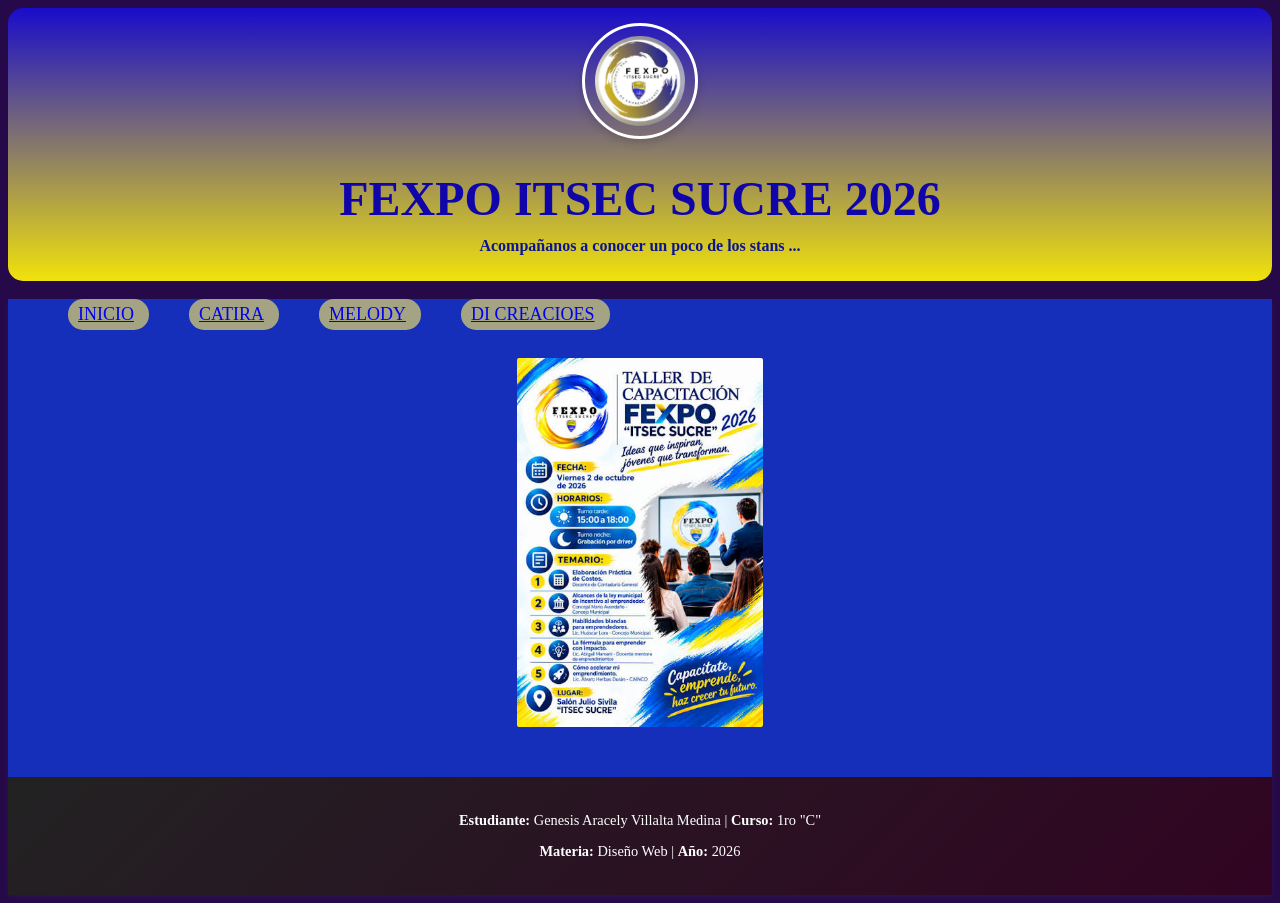
<file: index.html>
<!DOCTYPE html>
<html lang="en">
<head>
    <meta charset="UTF-8">
    <meta name="viewport" content="width=device-width, initial-scale=1.0">
    <title>FEXPO ITSEC SUCRE 2026</title>
    <link rel="stylesheet" href="styles.css">
    <link rel="icon" href="CHELY.jpg">
</head>
<body>
    <header>
    <img src="LOGO.jpg" class="header-logo">
    <h1 class="tit1">FEXPO ITSEC SUCRE 2026</h1>
    <h1 class="tit2">Acompañanos a conocer un poco de los stans ... </h1>
    </header>
     <nav class="nav-container">
    <ul class="main-menu">
        <li class="menu-link"><a href="index.html">INICIO</a></li>
        <li class="menu-link"><a href="CATIRA.html">CATIRA</a></li>
        <li class="menu-link"><a href="HOBBIS.html">MELODY</a></li>
        <li class="menu-link"><a href="DI CREACIONES.html">DI CREACIOES</a></li>   
    </ul>  
    
     <main class="c_iframe">        
        <img src="SLOGAN.jpg" >    
     </main>     
     <footer class="pie_p">         
        <p><strong>Estudiante:</strong> Genesis Aracely Villalta Medina | <strong>Curso:</strong> 1ro "C"</p>     
        <p><strong>Materia:</strong> Diseño Web | <strong>Año:</strong> 2026</p>  
     </footer> 

</body>
</html>
</file>
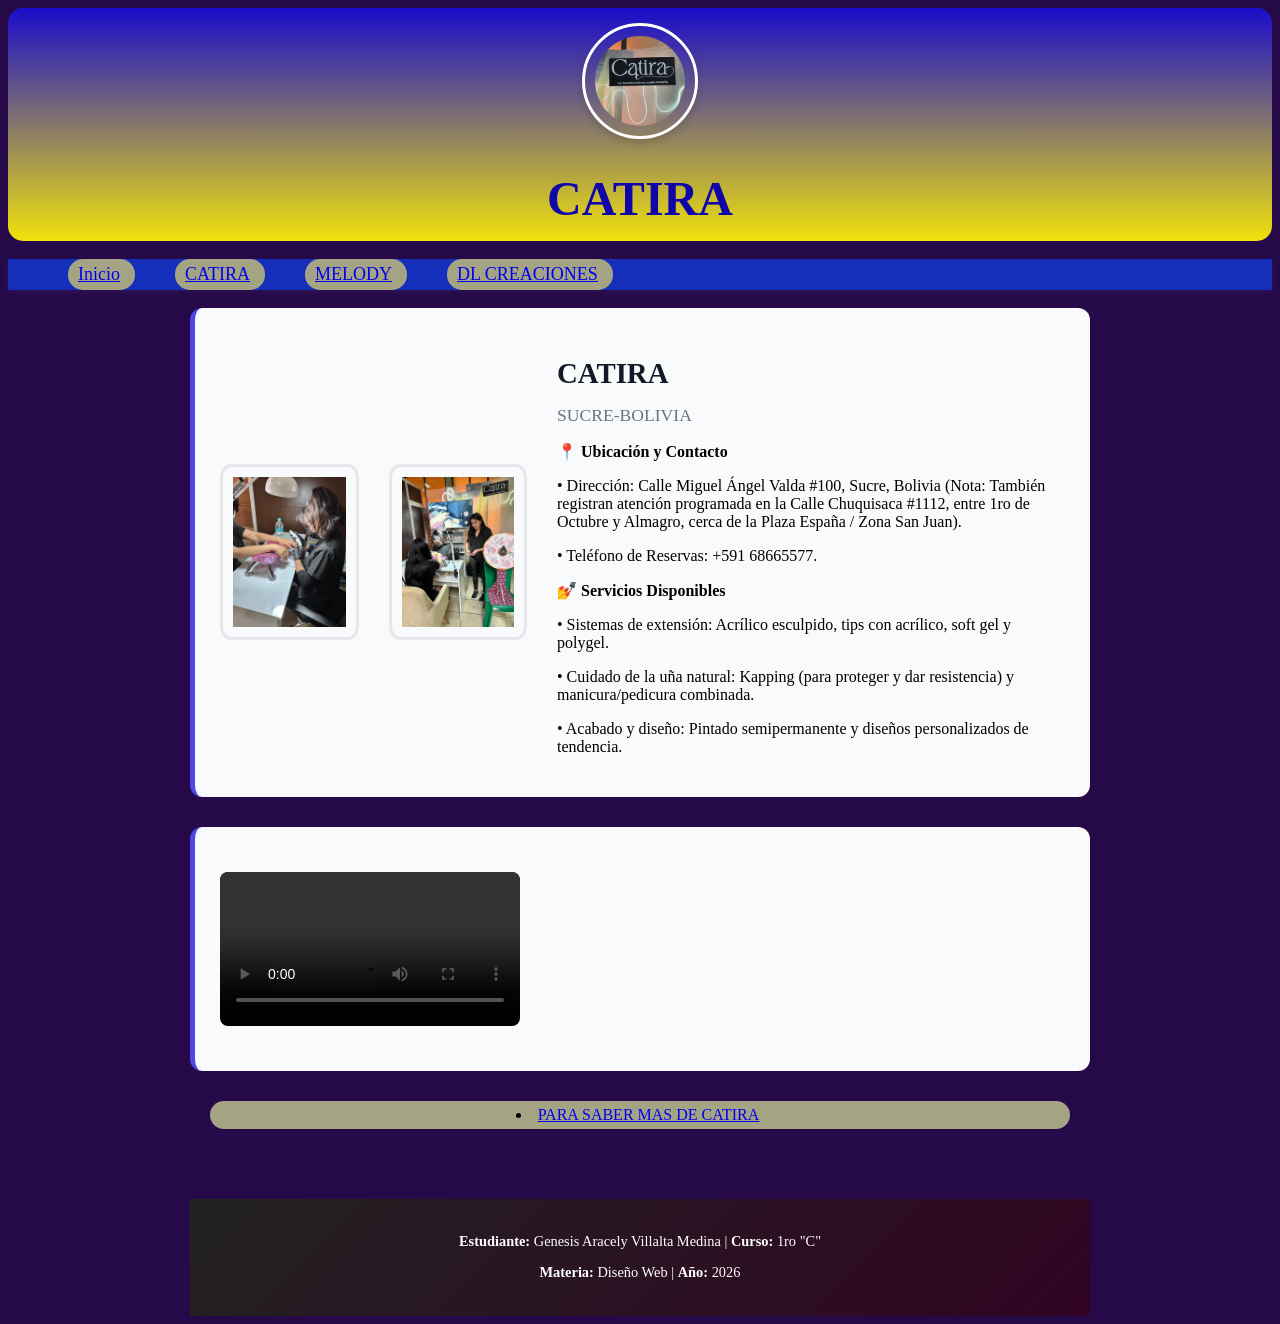
<file: CATIRA.html>
<!DOCTYPE html>
<html lang="en">
<head>
    <meta charset="UTF-8">
    <meta name="viewport" content="width=device-width, initial-scale=1.0">
    <title>CATIRA</title>
    <link rel="stylesheet" href="ESTILO.css">
    <link rel="icon" href="LOGO.jpg">
</head>
<body>
  <header>
    <img src="CATIRA3.jpg" class="header-logo">
    <h1 class="tit1">CATIRA</h1>
    </header>
     <nav class="nav-container">
     <ul class="main-menu">
        <li class="menu-link"><a href="index.html">Inicio</a></li>
        <li class="menu-link"><a href="CATIRA.html">CATIRA</a></li>
        <li class="menu-link"><a href="MELODY.html">MELODY</a></li>
        <li class="menu-link"><a href="DI CREACIONES.html">DL CREACIONES</a></li>   
    </ul>  
    </nav>

<div class="profile-container">
    
<section class="profile-hero">
    <img src="CATIRA1.jpg" width="100" class="profile-img">
    <img src="CATIRA2.jpg" width="100" class="profile-img">
    <div class="profile-intro">
        <h1>CATIRA</h1>
        <h2>SUCRE-BOLIVIA</h2>
        <p><strong>📍 Ubicación y Contacto</strong></p>      
        <p>• Dirección: Calle Miguel Ángel Valda #100, Sucre, Bolivia (Nota: También registran atención programada en la Calle Chuquisaca #1112, entre 1ro de Octubre y Almagro, cerca de la Plaza España / Zona San Juan).</p>
        <p>• Teléfono de Reservas: +591 68665577.</p>
        <p><strong>💅 Servicios Disponibles</strong></p>      
        <p>• Sistemas de extensión: Acrílico esculpido, tips con acrílico, soft gel y polygel.</p>
        <p>• Cuidado de la uña natural: Kapping (para proteger y dar resistencia) y manicura/pedicura combinada.</p>
        <p>• Acabado y diseño: Pintado semipermanente y diseños personalizados de tendencia.</p>
            </div>
</section>
<section class="profile-hero">
  <div class="video-box">
            <video controls>
                <source src="CATIRAVIDEO.mp4" type="video/mp4">
            </video>
        </div>
</section>
<center
    <ul class="main-menu">
        <li class="menu-link"><a href="https://www.facebook.com/p/Catira-elegancia-en-u%C3%B1as-100070669187613/">PARA SABER MAS DE CATIRA</a></li>  
    </ul>
</center>
<footer class="pie_p">         
        <p><strong>Estudiante:</strong> Genesis Aracely Villalta Medina | <strong>Curso:</strong> 1ro "C"</p>     
        <p><strong>Materia:</strong> Diseño Web | <strong>Año:</strong> 2026</p>  
     </footer> 
</body>
</html>
</file>
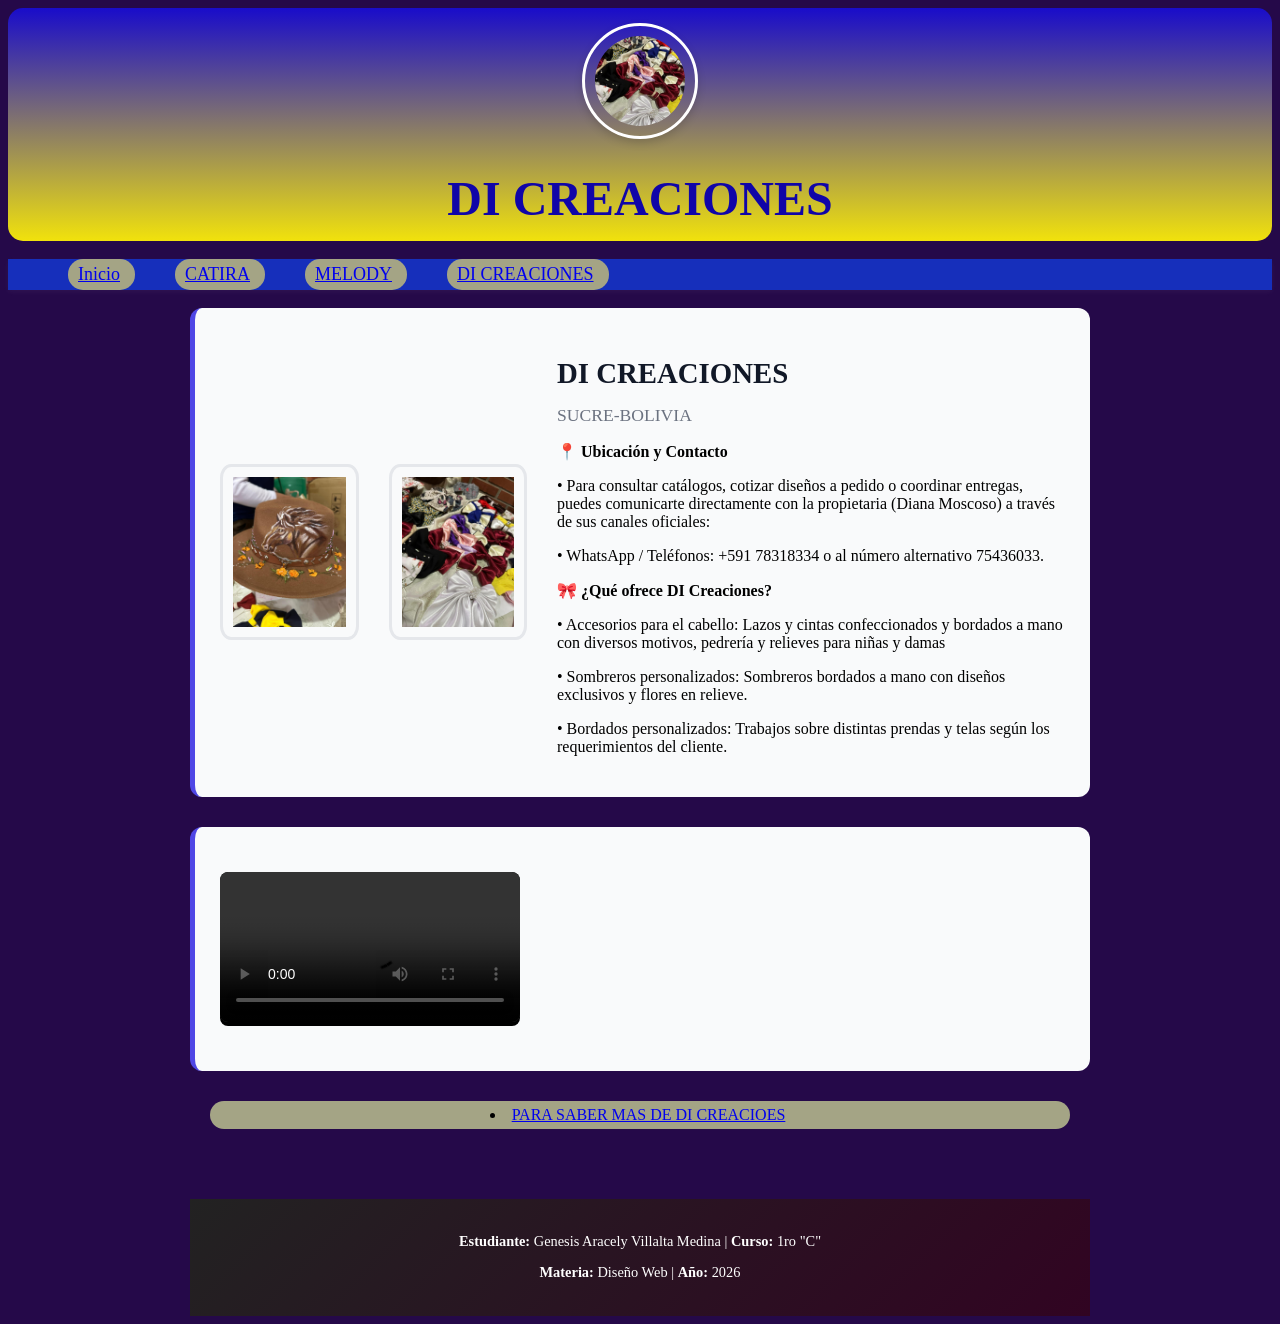
<file: DI CREACIONES.html>
<!DOCTYPE html>
<html lang="en">
<head>
    <meta charset="UTF-8">
    <meta name="viewport" content="width=device-width, initial-scale=1.0">
    <title>DI CREACIOES</title>
    <link rel="stylesheet" href="ESTILO.css">
    <link rel="icon" href="LOGO.jpg">
</head>
<body>
  <header>
    <img src="DL CREACIONES.jpg" class="header-logo">
    <h1 class="tit1">DI CREACIONES</h1>
    </header>
     <nav class="nav-container">
     <ul class="main-menu">
        <li class="menu-link"><a href="index.html">Inicio</a></li>
        <li class="menu-link"><a href="CATIRA.html">CATIRA</a></li>
        <li class="menu-link"><a href="MELODY.html">MELODY</a></li>
        <li class="menu-link"><a href="DI CREACIONES.html">DI CREACIONES</a></li>   
    </ul>  
    </nav>

<div class="profile-container">
    
<section class="profile-hero">
    <img src="DI CREACIONES1.jpg" width="100" class="profile-img">
    <img src="DL CREACIONES.jpg" width="100" class="profile-img">
    <div class="profile-intro">
        <h1>DI CREACIONES</h1>
        <h2>SUCRE-BOLIVIA</h2>
        <p><strong>📍 Ubicación y Contacto</strong></p>      
        <p>• Para consultar catálogos, cotizar diseños a pedido o coordinar entregas, puedes comunicarte directamente con la propietaria (Diana Moscoso) a través de sus canales oficiales:</p>
        <p>• WhatsApp / Teléfonos: +591 78318334 o al número alternativo 75436033.</p>
        <p><strong>🎀 ¿Qué ofrece DI Creaciones?</strong></p>      
        <p>• Accesorios para el cabello: Lazos y cintas confeccionados y bordados a mano con diversos motivos, pedrería y relieves para niñas y damas</p>
        <p>• Sombreros personalizados: Sombreros bordados a mano con diseños exclusivos y flores en relieve.</p>
        <p>• Bordados personalizados: Trabajos sobre distintas prendas y telas según los requerimientos del cliente.</p>
            </div>
</section>
<section class="profile-hero">
  <div class="video-box">
            <video controls>
                <source src="DI CREACIONES VIDEO.mp4" type="video/mp4">
            </video>
        </div>
</section>
<center
    <ul class="main-menu">
        <li class="menu-link"><a href="https://www.instagram.com/p/DIbXs4pxZgd/">PARA SABER MAS DE DI CREACIOES</a></li>  
    </ul>
</center>
<footer class="pie_p">         
        <p><strong>Estudiante:</strong> Genesis Aracely Villalta Medina | <strong>Curso:</strong> 1ro "C"</p>     
        <p><strong>Materia:</strong> Diseño Web | <strong>Año:</strong> 2026</p>  
     </footer> 
</body>
</html>
</file>
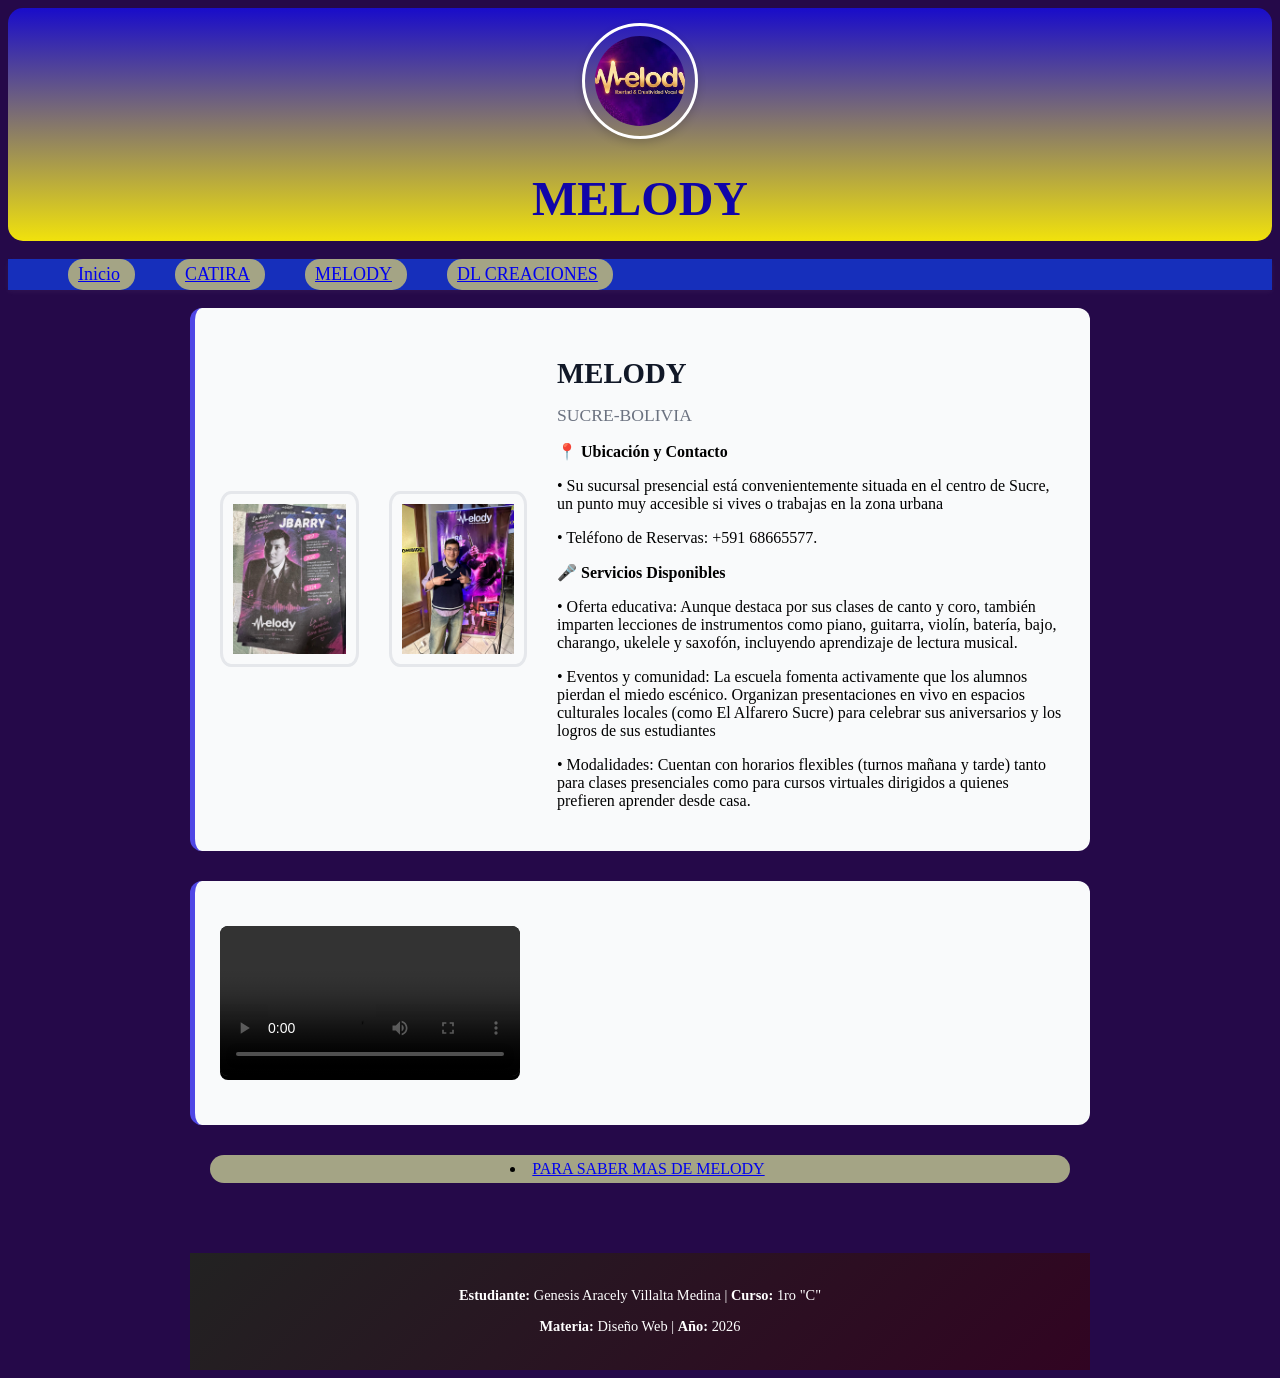
<file: MELODY.html>
<!DOCTYPE html>
<html lang="en">
<head>
    <meta charset="UTF-8">
    <meta name="viewport" content="width=device-width, initial-scale=1.0">
    <title>MELODY</title>
    <link rel="stylesheet" href="ESTILO.css">
    <link rel="icon" href="LOGO.jpg">
</head>
<body>
  <header>
    <img src="MELODY4.jpg" class="header-logo">
    <h1 class="tit1">MELODY</h1>
    </header>
     <nav class="nav-container">
     <ul class="main-menu">
        <li class="menu-link"><a href="index.html">Inicio</a></li>
        <li class="menu-link"><a href="CATIRA.html">CATIRA</a></li>
        <li class="menu-link"><a href="MELODY.html">MELODY</a></li>
        <li class="menu-link"><a href="DI CREACIONES.html">DL CREACIONES</a></li>   
    </ul>  
    </nav>

<div class="profile-container">
    
<section class="profile-hero">
    <img src="MELODY2.jpg" width="100" class="profile-img">
    <img src="MELODY3.jpg" width="100" class="profile-img">
    <div class="profile-intro">
        <h1>MELODY</h1>
        <h2>SUCRE-BOLIVIA</h2>
        <p><strong>📍 Ubicación y Contacto</strong></p>      
        <p>• Su sucursal presencial está convenientemente situada en el centro de Sucre, un punto muy accesible si vives o trabajas en la zona urbana </p>
        <p>• Teléfono de Reservas: +591 68665577.</p>
        <p><strong>🎤 Servicios Disponibles</strong></p>      
        <p>• Oferta educativa: Aunque destaca por sus clases de canto y coro, también imparten lecciones de instrumentos como piano, guitarra, violín, batería, bajo, charango, ukelele y saxofón, incluyendo aprendizaje de lectura musical.</p>
        <p>• Eventos y comunidad: La escuela fomenta activamente que los alumnos pierdan el miedo escénico. Organizan presentaciones en vivo en espacios culturales locales (como El Alfarero Sucre) para celebrar sus aniversarios y los logros de sus estudiantes</p>
        <p>• Modalidades: Cuentan con horarios flexibles (turnos mañana y tarde) tanto para clases presenciales como para cursos virtuales dirigidos a quienes prefieren aprender desde casa.</p>
            </div>
</section>
<section class="profile-hero">
  <div class="video-box">
            <video controls>
                <source src="MELODYVIDEO.mp4" type="video/mp4">
            </video>
        </div>
</section>
<center
    <ul class="main-menu">
        <li class="menu-link"><a href="https://www.instagram.com/melod_yschool/">PARA SABER MAS DE MELODY</a></li>  
    </ul>
</center>
<footer class="pie_p">         
        <p><strong>Estudiante:</strong> Genesis Aracely Villalta Medina | <strong>Curso:</strong> 1ro "C"</p>     
        <p><strong>Materia:</strong> Diseño Web | <strong>Año:</strong> 2026</p>  
     </footer> 
</body>
</html>
</file>
<file: styles.css>
body{
    background-color:#250949;
}
header{
    background: linear-gradient(to top,#f1e20c,#190cca);
    align-items: center;
    padding: 15px;
    border-radius: 15px;
}
.tit1{
color: #1005a8;
text-align: center;
margin-bottom: 0%;
font-family: "Great Vibes",cursive;
font-size: 300%;
}
.tit2{
    text-align: center;
    font-family: 'Times New Roman', Times, serif;
    font-size: 100%;
    color: #0b1492;
}
ul{
    display: flex;
    list-style: none;
    color: rgb(198, 218, 20);
    font-size:large;
}
ul li:hover{
    color: #1b45cf;
    cursor: pointer;
    font-size: x-large;
    border-color: #991867;
    transition: all 0.3s ease-in-out;
    
}
li{
    margin-left: 20px;
    margin-right: 20px;
    background-color: #a4a485;
    padding-top: 5px;
    padding-bottom: 5px;
    padding-left: 10px;
    padding-right: 15px;
    border-radius: 15px;
}
img{
    display: block;
    margin: 0 auto;
    max-width: 20%;
    height: auto;
    border-radius: 12px;
    padding: 10px;
}
iframe{
    display: block;
    width: 250px;
    height: 250px;
    margin-left: auto;
    margin-right: auto;
    margin-top: 2%;
}
footer{
    text-align: center;
}

.nav-container {
            background-color: #162fbb;
            box-shadow: 0 2px 5px rgba(243, 236, 236, 0.05);
            position: sticky;
            top: 0;
            z-index: 1000;
        }
.header-logo {
            width: 90px;
            height: 90px;
            border-radius: 50%;
            object-fit: cover;
            border: 3px solid #ffffff;
            box-shadow: 0 4px 8px rgba(0,0,0,0.15);
        }
.pie_p {     background: linear-gradient(135deg, #222222 0%, #310422 100%);     
color: #ffffff;     
text-align: center;    
 padding: 20px;   
 margin-top: 40px;    
 font-size: 0.9rem; } 
 .c_iframe {     max-width: 4000px;  
       margin: 10 px auto;   
         padding: 0 15px; } 
iframe {     width: 100%;     height: 600px;     border: 2px solid #e0e0e0;     border-radius: 2px;     background-color: #ffffff; } 

 .video-box {
            margin: 20px 0;
            background: #000;
            border-radius: 8px;
            overflow: hidden;
            max-width: 500px;
        }
        video {
            width: 100%;
            max-width: 600px;
            border-radius: 8px;
            box-shadow: 0 4px 6px rgba(0,0,0,0.1);
        }
</file>
<file: ESTILO.css>
.profile-container {
            display: flex;
            flex-direction: column;
            gap: 30px;
            max-width: 900px;
            margin: 0 auto;
        }
         /* Bloque de Presentación Principal */
        .profile-hero {
            display: flex;
            align-items: center;
            gap: 30px;
            background: #f9fafb;
            padding: 25px;
            border-radius: 12px;
            border-left: 5px solid #4f46e5;
        }
        .profile-img {
            width: 150px;
            height: 150px;
            border-radius: 8%;
            
            border: 3px solid #e5e7eb;
        }
        .profile-intro h1 {
            font-size: 1.8rem;
            color: #111827;
            margin-bottom: 5px;
        }
        .profile-intro h2 {
            font-size: 1.1rem;
            color: #6b7280;
            font-weight: 400;
            margin-bottom: 15px;
    }

body{
    background-color:#250949;
}
header{
    background: linear-gradient(to top,#f1e20c,#190cca);
    align-items: center;
    padding: 15px;
    border-radius: 15px;
}
.tit1{
color: #1005a8;
text-align: center;
margin-bottom: 0%;
font-family: "Great Vibes",cursive;
font-size: 300%;
}
.tit2{
    text-align: center;
    font-family: 'Times New Roman', Times, serif;
    font-size: 100%;
    color: #0b1492;
}
ul{
    display: flex;
    list-style: none;
    color: rgb(198, 218, 20);
    font-size:large;
}
ul li:hover{
    color: #1b45cf;
    cursor: pointer;
    font-size: x-large;
    border-color: #991867;
    transition: all 0.3s ease-in-out;
    
}
li{
    margin-left: 20px;
    margin-right: 20px;
    background-color: #a4a485;
    padding-top: 5px;
    padding-bottom: 5px;
    padding-left: 10px;
    padding-right: 15px;
    border-radius: 15px;
}
img{
    display: block;
    margin: 0 auto;
    max-width: 20%;
    height: auto;
    border-radius: 12px;
    padding: 10px;
}
iframe{
    display: block;
    width: 250px;
    height: 250px;
    margin-left: auto;
    margin-right: auto;
    margin-top: 2%;
}
footer{
    text-align: center;
}

.nav-container {
            background-color: #162fbb;
            box-shadow: 0 2px 5px rgba(243, 236, 236, 0.05);
            position: sticky;
            top: 0;
            z-index: 1000;
        }
.header-logo {
            width: 90px;
            height: 90px;
            border-radius: 50%;
            object-fit: cover;
            border: 3px solid #ffffff;
            box-shadow: 0 4px 8px rgba(0,0,0,0.15);
        }
        
.pie_p {     background: linear-gradient(135deg, #222222 0%, #310422 100%);     
color: #ffffff;     
text-align: center;    
 padding: 20px;   
 margin-top: 40px;    
 font-size: 0.9rem; }
 .video-box {
            margin: 20px 0;
            background: #000;
            border-radius: 8px;
            overflow: hidden;
            max-width: 500px;
            justify-content: center; 
            align-items: center;  
            justify-content: center; 
        }
video {
            width: 100%;
            max-width: 600px;
            border-radius: 8px;
            box-shadow: 0 4px 6px rgba(0,0,0,0.1);
            justify-content: center; 
            align-items: center;   
        }
        .info-stand {
            background-color: #f9f9f9;
            padding: 20px;
            border-radius: 8px;
            margin-top: 15px;
        }
</file>
